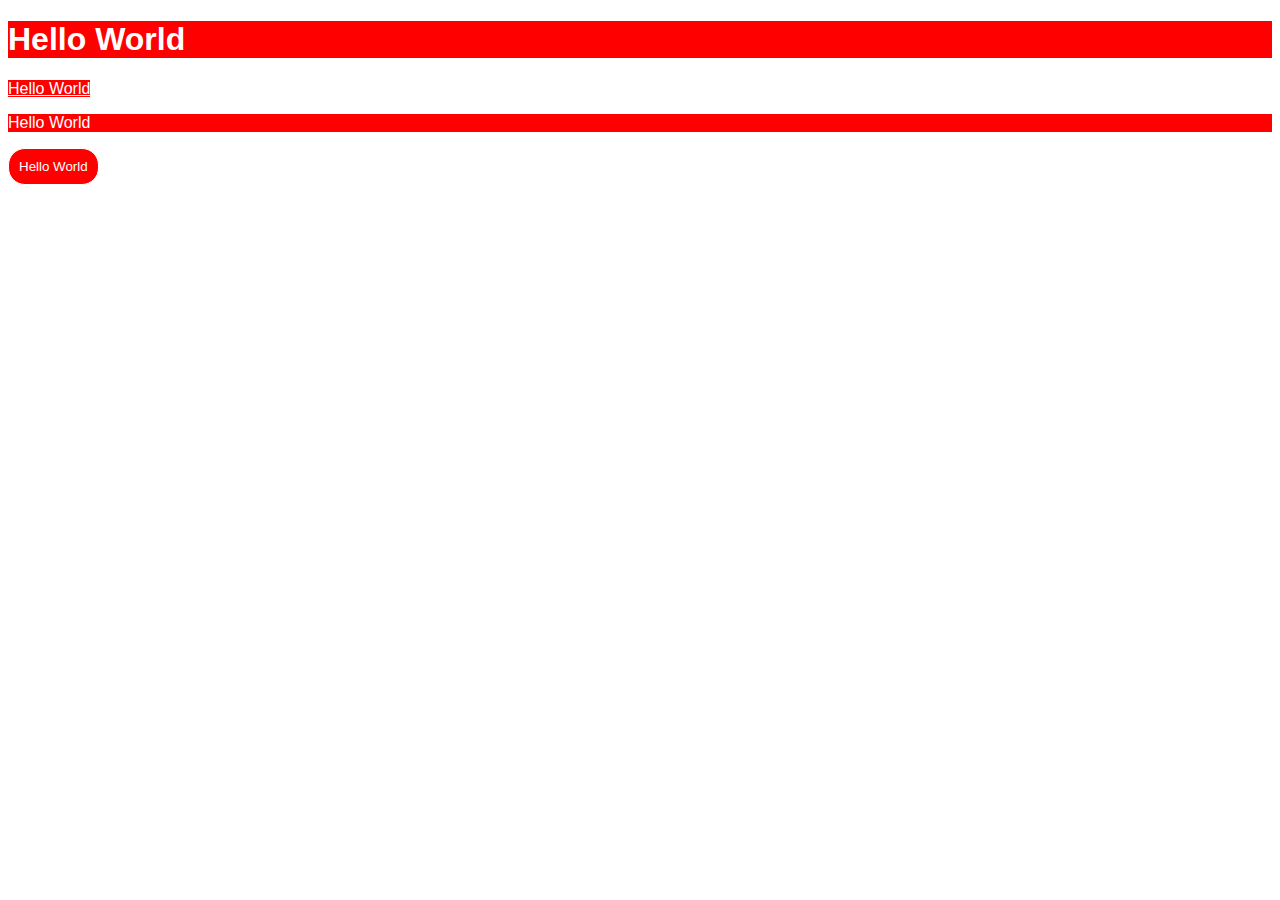
<file: Chapter 2 - Variables and Nesting/Easy Assignment/index.html>
<!DOCTYPE html>
<html lang="en">
  <head>
    <meta charset="UTF-8" />
    <meta name="viewport" content="width=device-width, initial-scale=1.0" />
    <link rel="stylesheet" href="./style.css" />
    <title>Document</title>
  </head>
  <body>
    <h1>Hello World</h1>
    <a href="#">Hello World</a>
    <p>Hello World</p>
    <button>Hello World</button>
  </body>
</html>
</file>
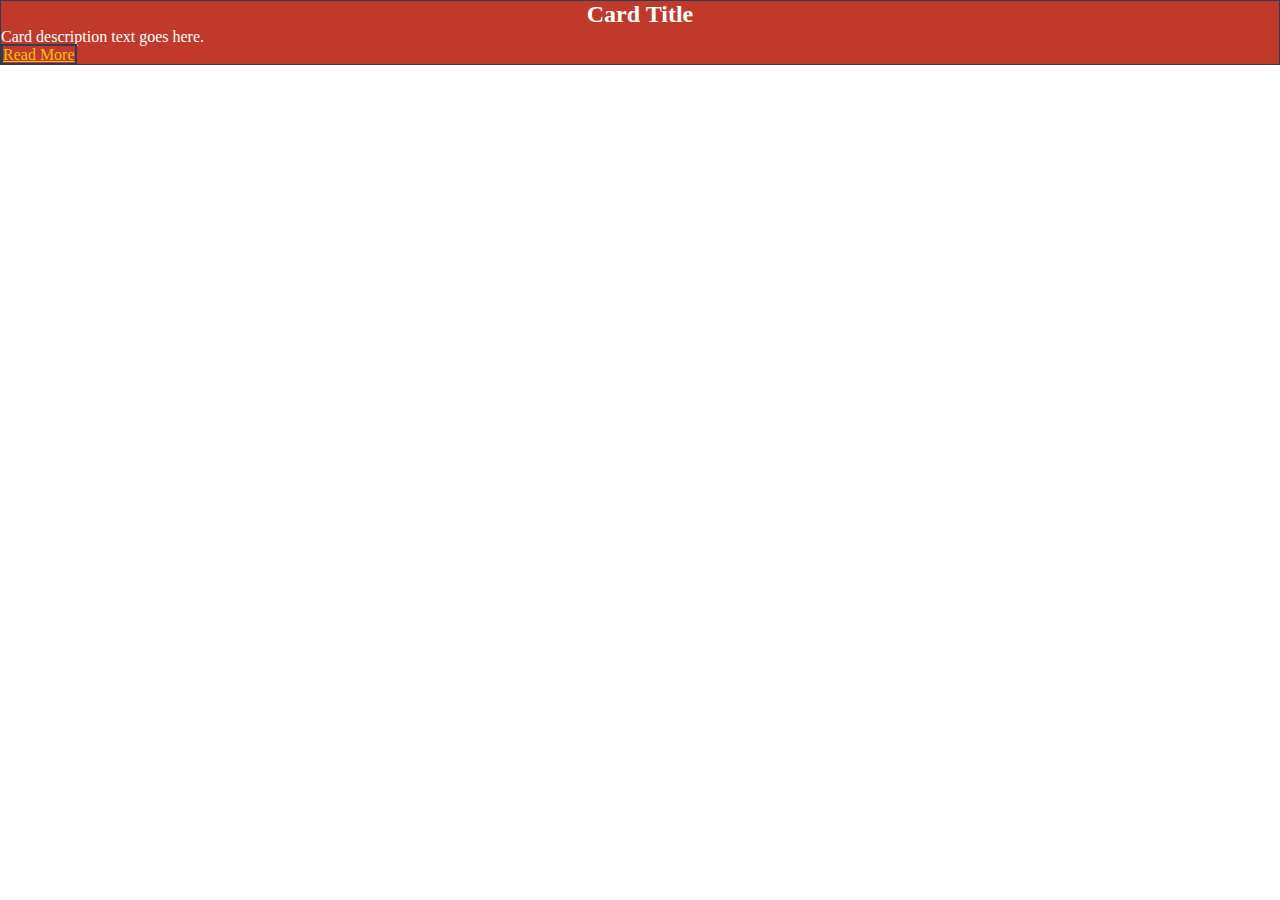
<file: Chapter 2 - Variables and Nesting/Hard Assignment/index.html>
<!DOCTYPE html>
<html lang="en">
  <head>
    <meta charset="UTF-8" />
    <meta name="viewport" content="width=device-width, initial-scale=1.0" />
    <title>Document</title>
    <link rel="stylesheet" href="./style.css" />
  </head>

  <body>
    <div class="card">
      <h2>Card Title</h2>
      <p>Card description text goes here.</p>
      <a href="#">Read More</a>
    </div>
  </body>
</html>
</file>
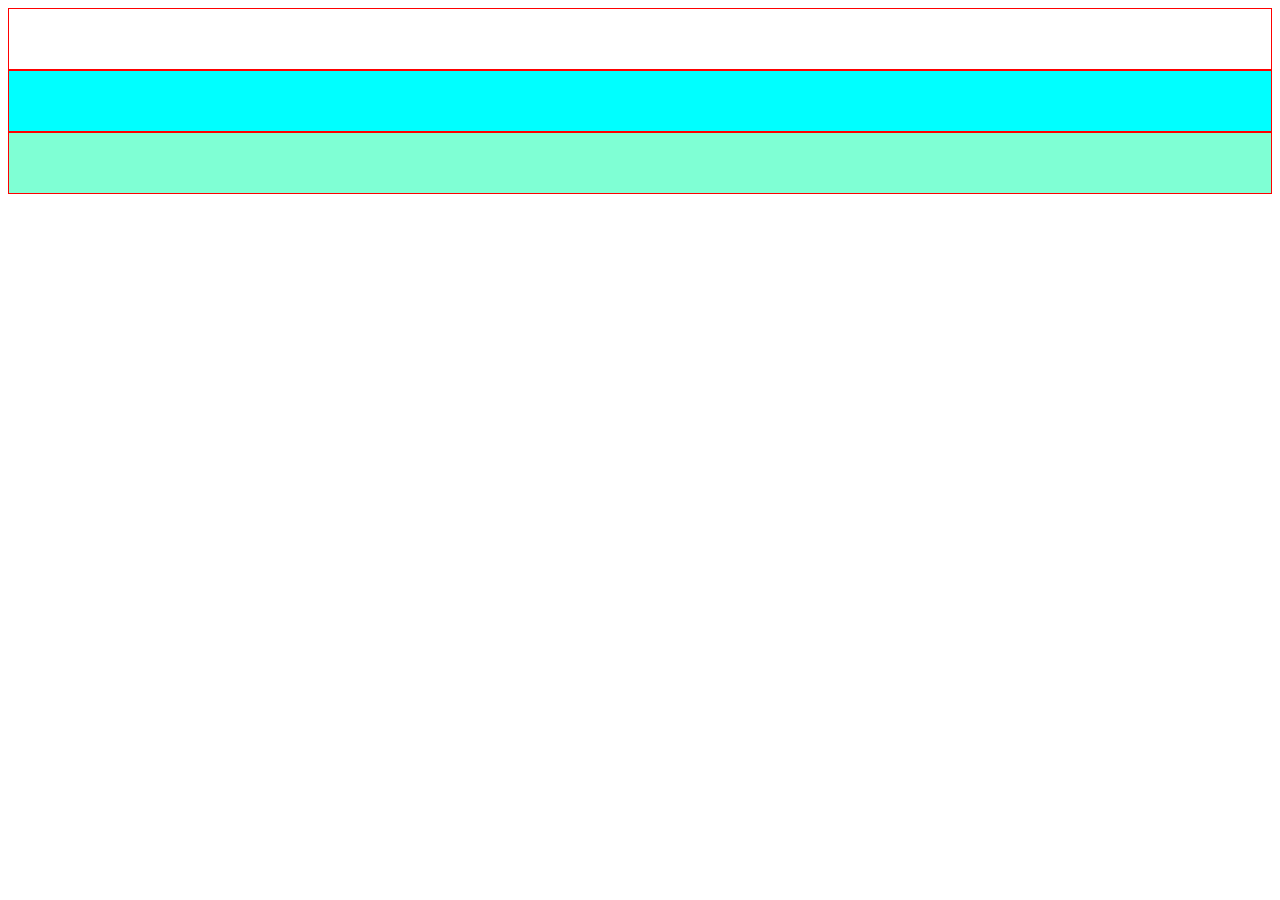
<file: Chapter 3 - Mixins, Inheritance, and Functions/Inheritance/index.html>
<!DOCTYPE html>
<html lang="en">
  <head>
    <meta charset="UTF-8" />
    <meta name="viewport" content="width=device-width, initial-scale=1.0" />
    <title>Document</title>
    <link rel="stylesheet" href="./style.css" />
  </head>
  <body>
    <div class="card"></div>
    <div class="card-primary"></div>
    <div class="card-secondary"></div>
  </body>
</html>
</file>
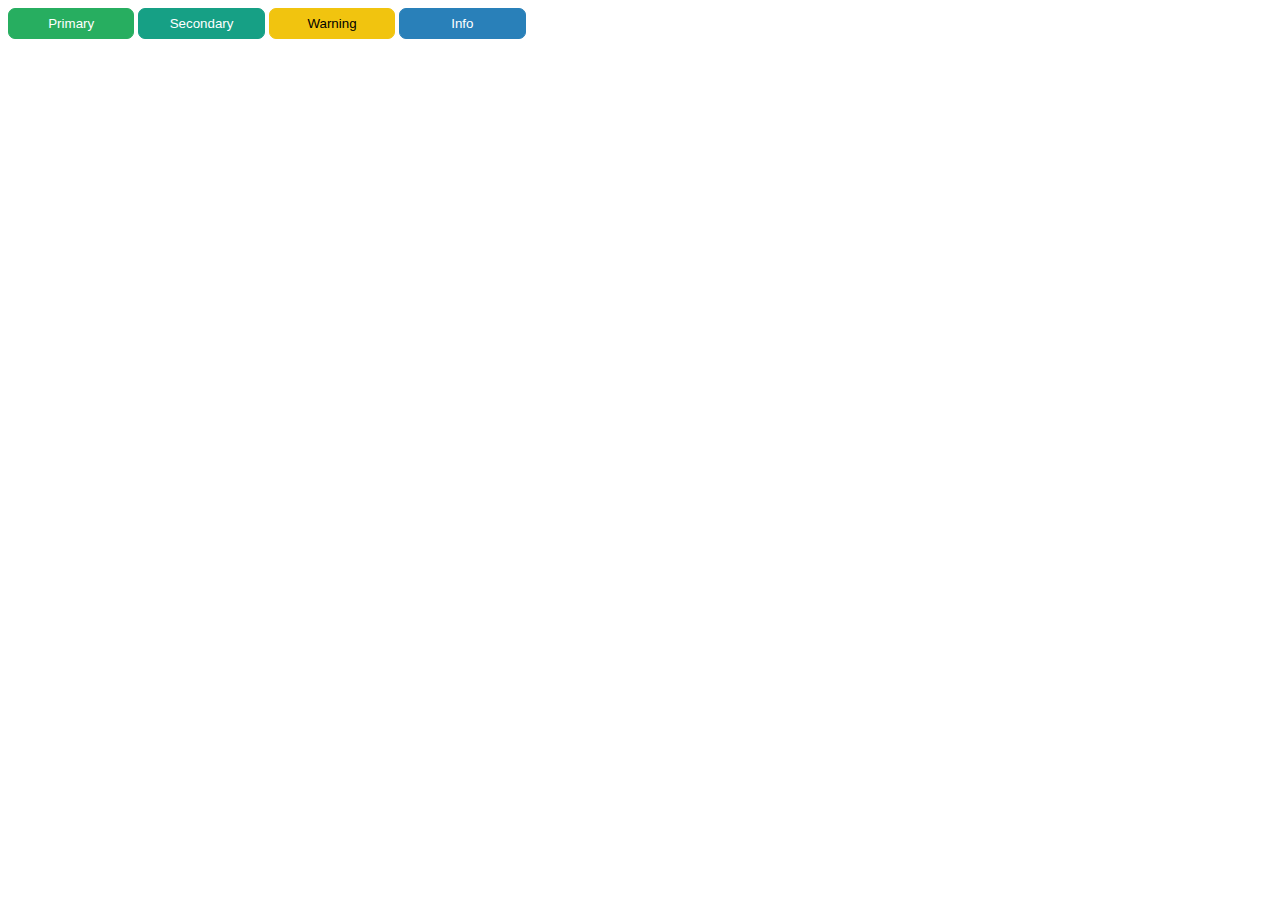
<file: Chapter 3 - Mixins, Inheritance, and Functions/Mixins/index.html>
<!DOCTYPE html>
<html lang="en">
  <head>
    <meta charset="UTF-8" />
    <meta name="viewport" content="width=device-width, initial-scale=1.0" />
    <title>Document</title>
    <link rel="stylesheet" href="./style.css" />
  </head>
  <body>
    <button class="btn-primary" type="button">Primary</button>
    <button class="btn-secondary" type="button">Secondary</button>
    <button class="btn-warning" type="button">Warning</button>
    <button class="btn-info" type="button">Info</button>
  </body>
</html>
</file>
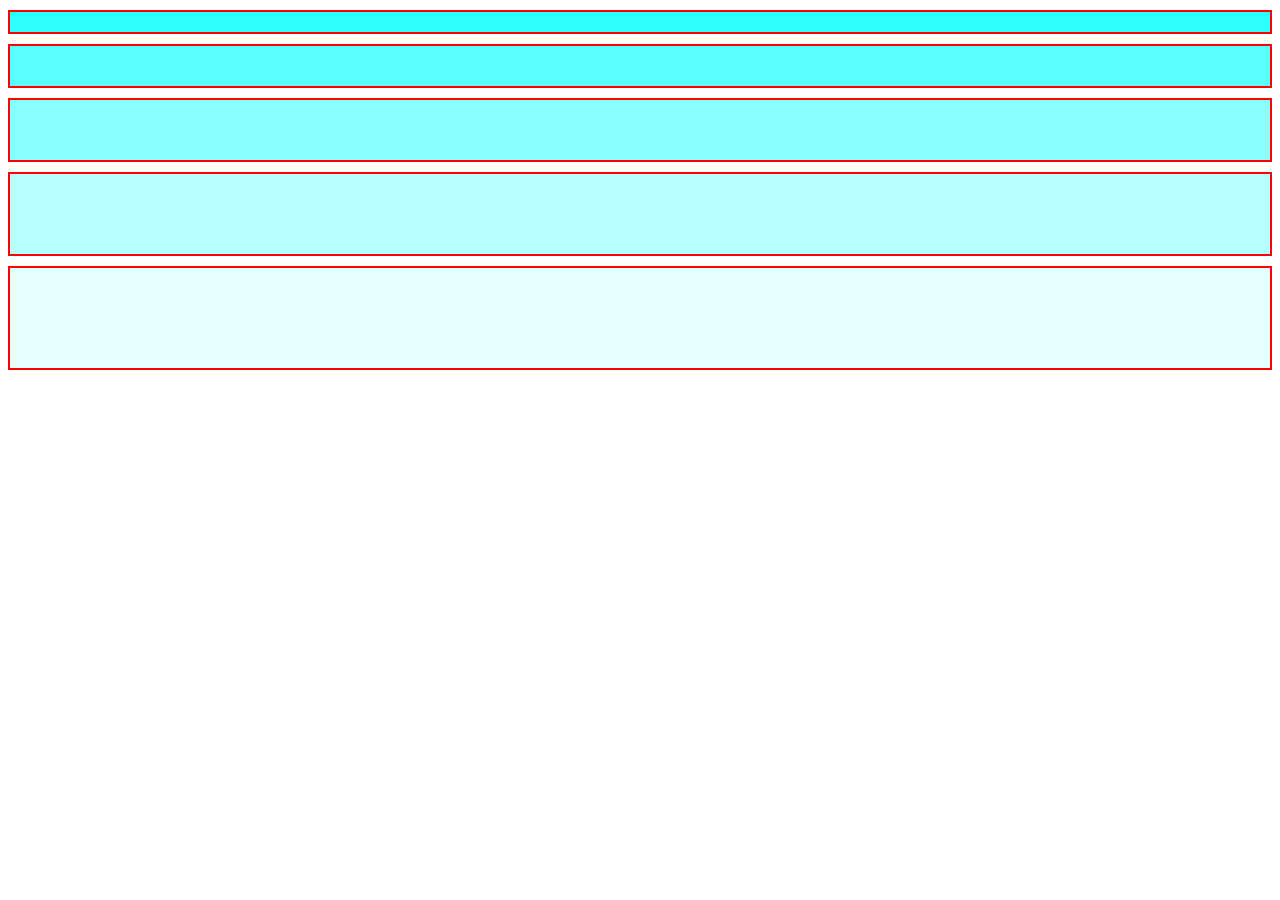
<file: Chapter 4 - Control Directives and Loops/Loops/index.html>
<!DOCTYPE html>
<html lang="en">
  <head>
    <meta charset="UTF-8" />
    <meta name="viewport" content="width=device-width, initial-scale=1.0" />
    <title>Document</title>
    <link rel="stylesheet" href="./style.css" />
  </head>
  <body>
    <div class="box box-1"></div>
    <div class="box box-2"></div>
    <div class="box box-3"></div>
    <div class="box box-4"></div>
    <div class="box box-5"></div>
  </body>
</html>
</file>
<file: Chapter 2 - Variables and Nesting/Easy Assignment/style.css>
h1,
a,
p {
  font-family: "Aptos", sans-serif;
  color: white;
  background-color: red;
}

button {
  font-family: "Aptos", sans-serif;
  color: white;
  background-color: red;
  border: 1px solid white;
  padding: 10px;
  border-radius: 17px;
}/*# sourceMappingURL=style.css.map */
</file>
<file: Chapter 2 - Variables and Nesting/Hard Assignment/style.css>
* {
  margin: 0;
  padding: 0;
  box-sizing: border-box;
}

.card {
  border: 1px solid #2c3e50;
  background-color: #c0392b;
}
.card h2 {
  color: #fff;
  text-align: center;
}
.card p {
  color: #fff;
}
.card a {
  border: 2px solid #2c3e50;
  color: #f1c40f;
}
.card a:hover {
  color: #c29d0b;
}/*# sourceMappingURL=style.css.map */
</file>
<file: Chapter 3 - Mixins, Inheritance, and Functions/Inheritance/style.css>
.card, .card-secondary, .card-primary {
  border: 1px solid red;
  padding: 30px;
}

.card-primary {
  background-color: aqua;
}

.card-secondary {
  background-color: aquamarine;
}/*# sourceMappingURL=style.css.map */
</file>
<file: Chapter 3 - Mixins, Inheritance, and Functions/Mixins/style.css>
button.btn-primary {
  border: 1px solid #27ae60;
  width: 10%;
  padding: 7px;
  color: #fff;
  background-color: #27ae60;
  transition: 1px solid red;
  border-radius: 7px;
  cursor: pointer;
}

button.btn-secondary {
  border: 1px solid #16a085;
  width: 10%;
  padding: 7px;
  color: #fff;
  background-color: #16a085;
  transition: 1px solid red;
  border-radius: 7px;
  cursor: pointer;
}

button.btn-warning {
  border: 1px solid #f1c40f;
  width: 10%;
  padding: 7px;
  color: black;
  background-color: #f1c40f;
  transition: 1px solid red;
  border-radius: 7px;
  cursor: pointer;
}

button.btn-info {
  border: 1px solid #2980b9;
  width: 10%;
  padding: 7px;
  color: #fff;
  background-color: #2980b9;
  transition: 1px solid red;
  border-radius: 7px;
  cursor: pointer;
}/*# sourceMappingURL=style.css.map */
</file>
<file: Chapter 4 - Control Directives and Loops/Loops/style.css>
.box {
  border: 2px solid red;
  margin: 10px 0;
}

.box-1 {
  padding: 10px;
  background-color: #2effff;
}

.box-2 {
  padding: 20px;
  background-color: #5cffff;
}

.box-3 {
  padding: 30px;
  background-color: #8affff;
}

.box-4 {
  padding: 40px;
  background-color: #b8ffff;
}

.box-5 {
  padding: 50px;
  background-color: #e6ffff;
}/*# sourceMappingURL=style.css.map */
</file>
